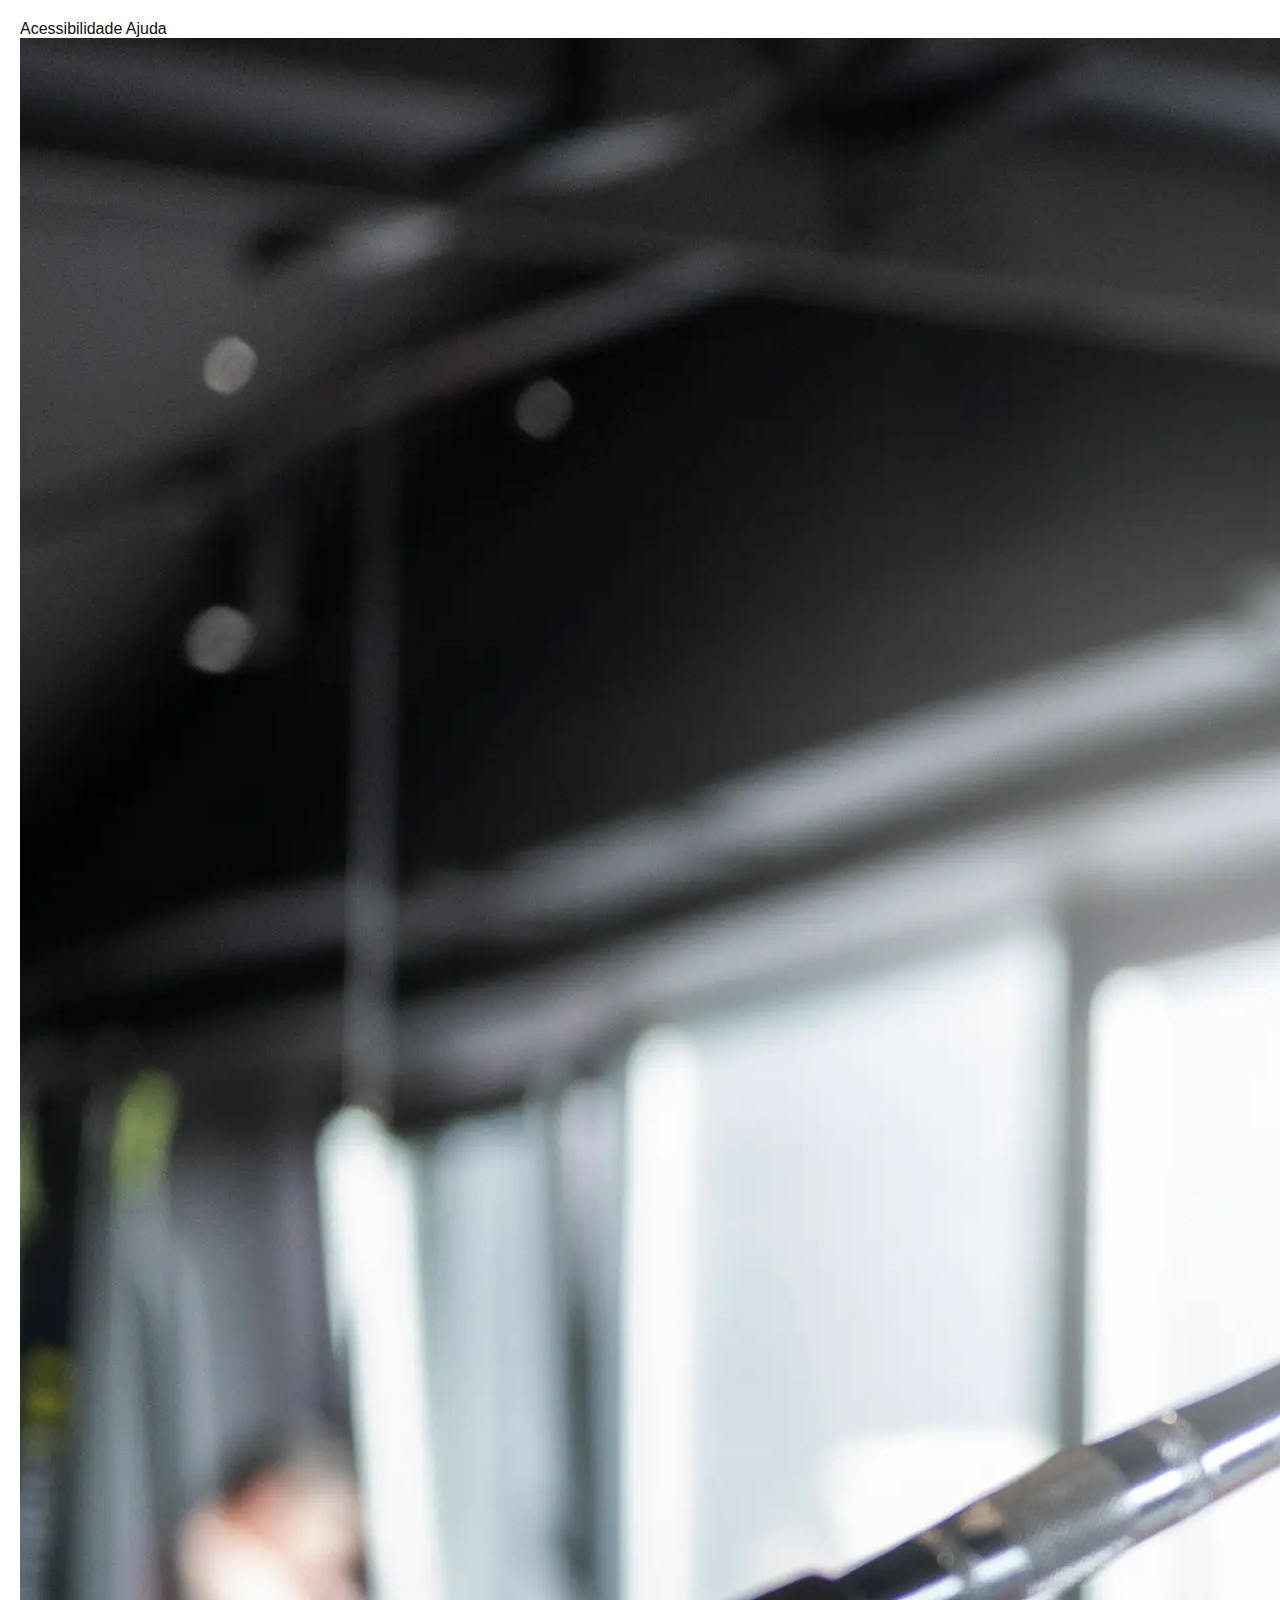
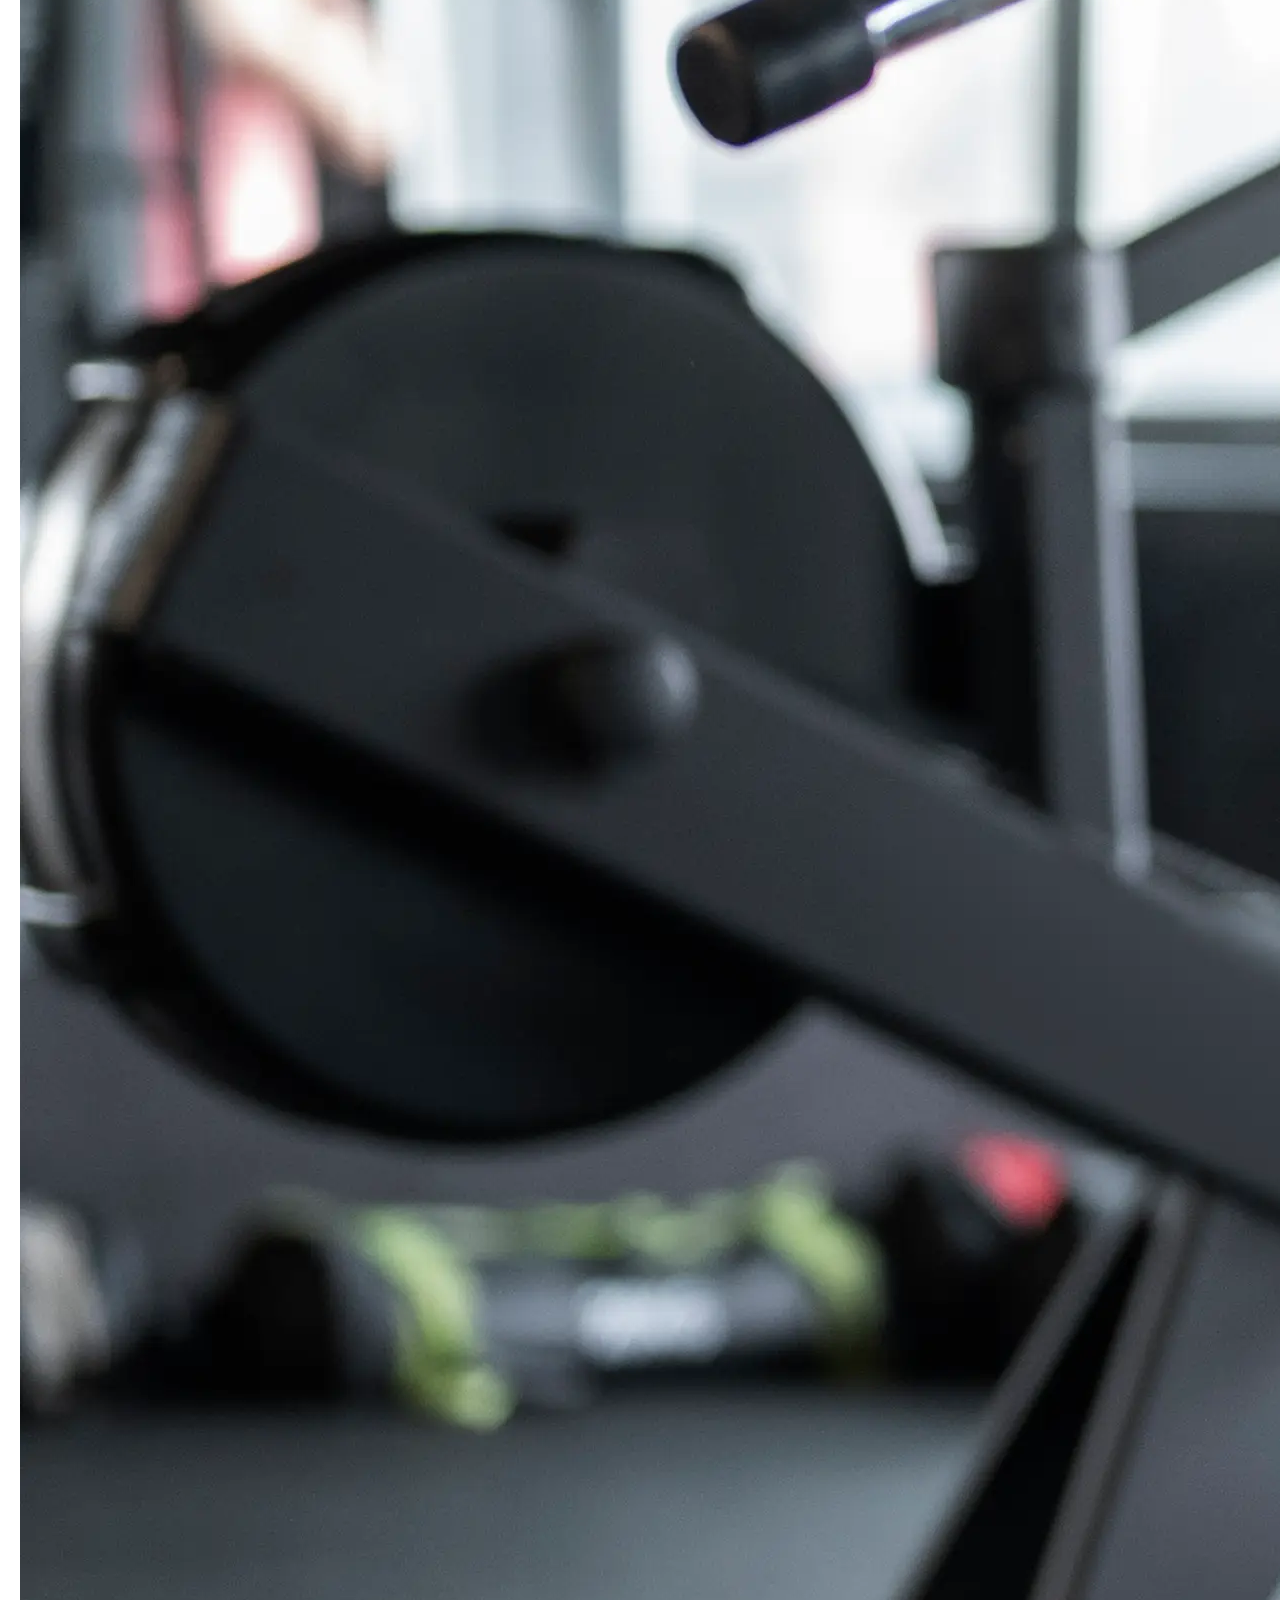
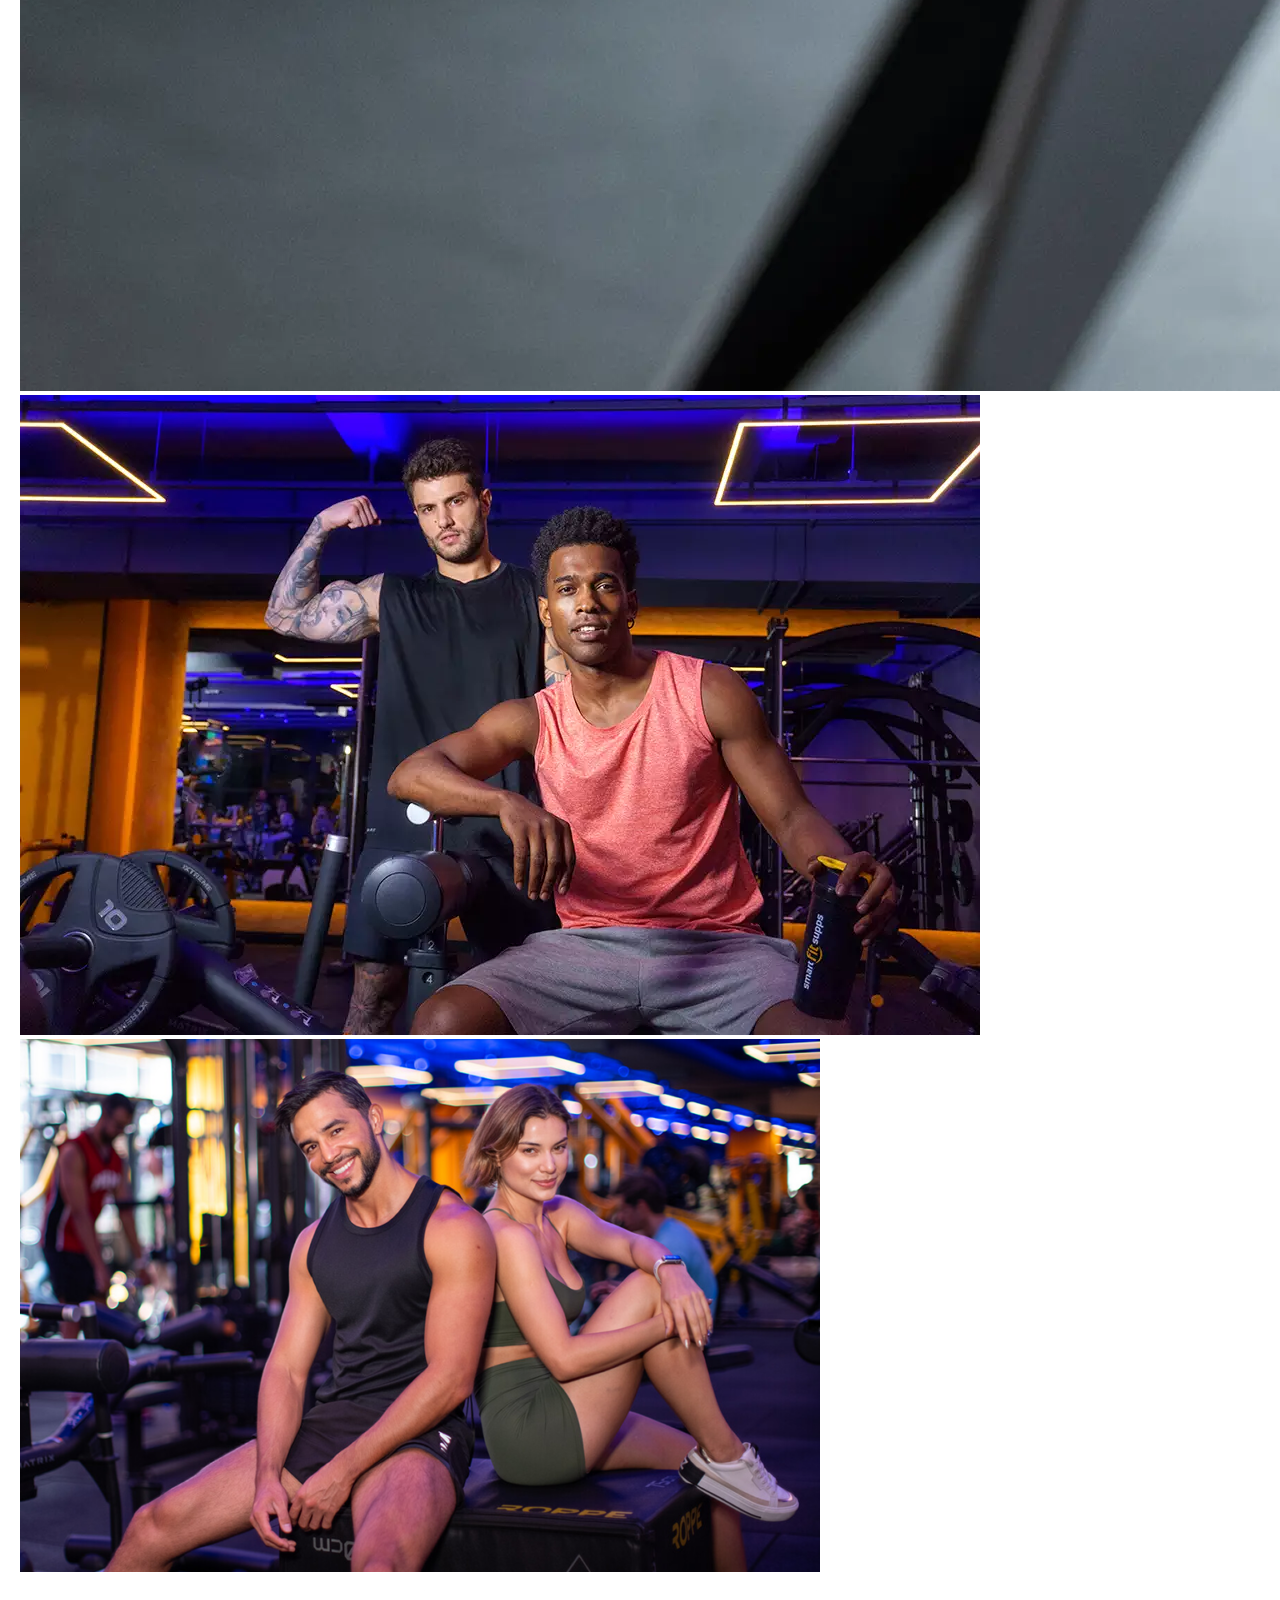
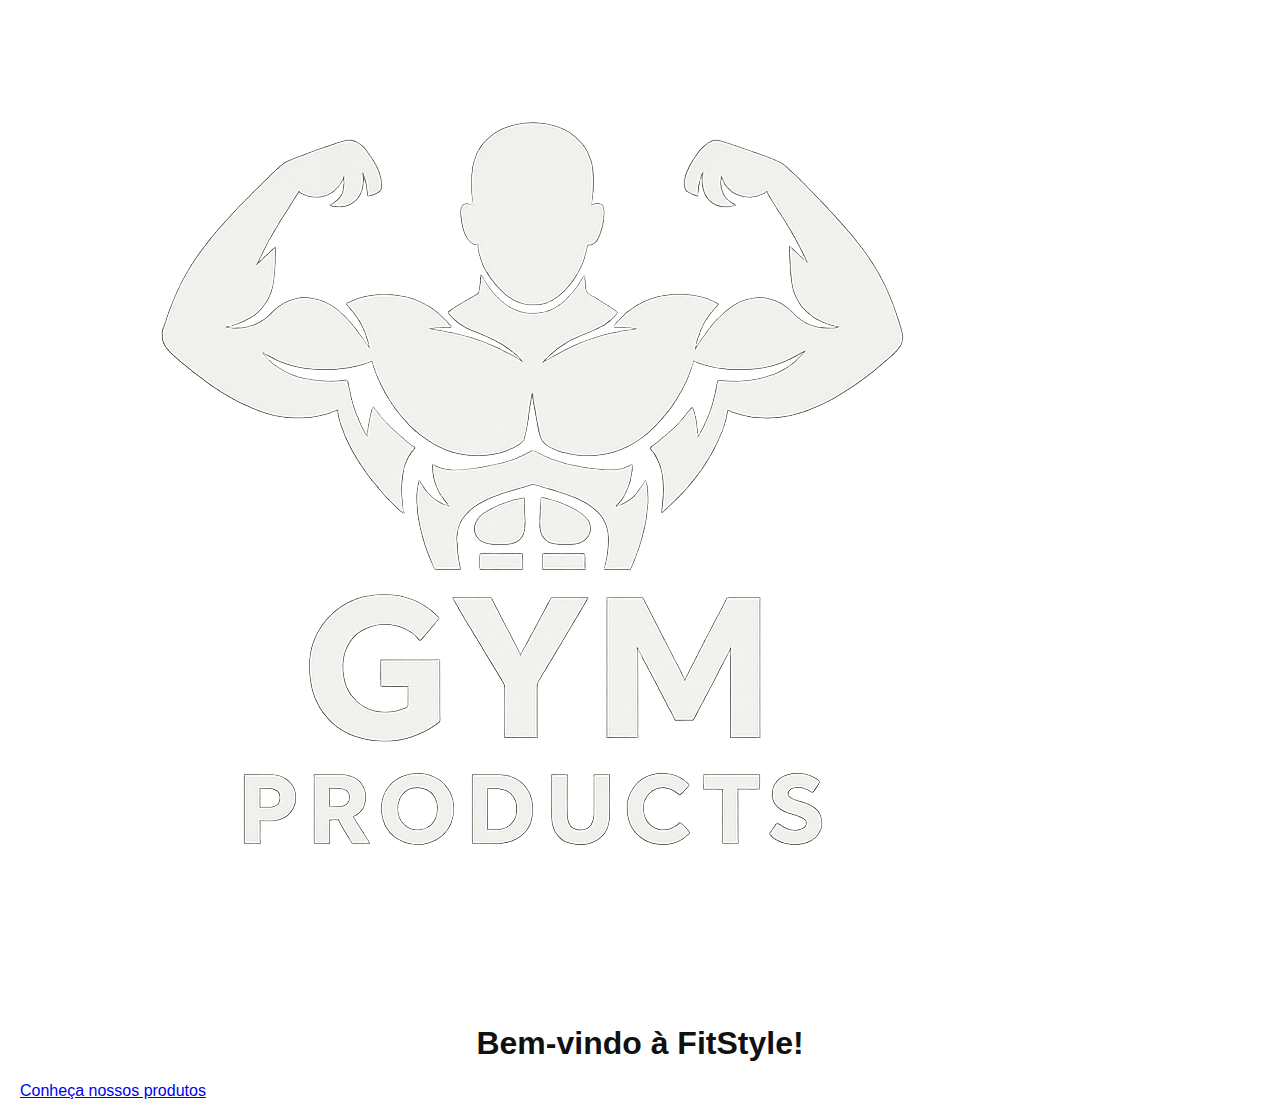
<file: index.html>
<!DOCTYPE html>
<html lang="pt-BR">
<head>
  <meta charset="UTF-8" />
  <meta name="viewport" content="width=device-width, initial-scale=1.0"/>
  <title>FitStyle - Bem-vindo</title>
  <link rel="stylesheet" href="style.css"/>
  <script defer src="script.js"></script>
</head>
<body>

  <!-- Barra Superior -->
  <div class="top-bar">
    <span>Acessibilidade</span>
    <span>Ajuda</span>
  </div>

  <!-- Tela Inicial -->
  <section class="hero">
    <div class="carousel">
      <img src="img/acidentes-na-academia.webp" alt="Banner 1">
      <img src="img/Revezamento-de-aparelhos-na-academia-destaque.webp" alt="Banner 2">
      <img src="img/Como-criar-o-habito-de-ir-para-a-academia-destaque-800x533.png" alt="Banner 3">
    </div>

    <div class="hero-content">
      <img src="img/ChatGPT Image 11 de abr. de 2025, 14_16_19.png" alt="Logo FitStyle" class="logo">
      <h1>Bem-vindo à FitStyle!</h1>
      <a href="produtos.html" class="btn">Conheça nossos produtos</a>
    </div>
  </section>

</body>
</html>
</file>
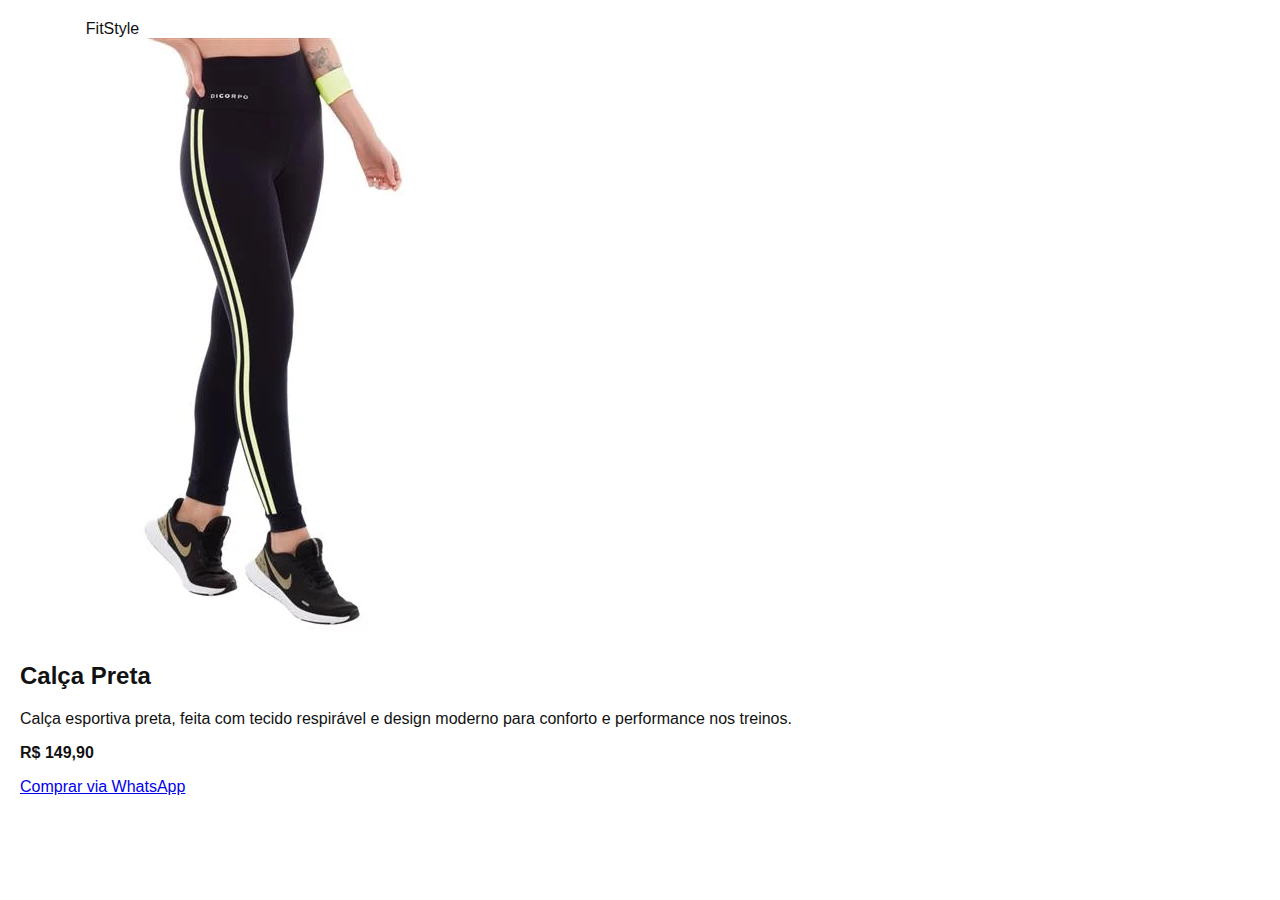
<file: detalhes-calca-preta.html>
<!DOCTYPE html>
<html lang="pt-BR">
<head>
  <meta charset="UTF-8" />
  <meta name="viewport" content="width=device-width, initial-scale=1.0"/>
  <title>Calça Preta - Detalhes</title>
  <link rel="stylesheet" href="style.css"/>
</head>
<body>
  <div class="top-bar">
    <a href="produtos.html" style="color: white; text-decoration: none;">← Voltar</a>
    <span>FitStyle</span>
  </div>

  <section class="product-details">
    <img src="imgprodutos/02007-1_981_detalhe.webp" alt="Calça Preta" class="product-image-large" />
    <div class="product-info">
      <h2>Calça Preta</h2>
      <p>Calça esportiva preta, feita com tecido respirável e design moderno para conforto e performance nos treinos.</p>
      <p><strong>R$ 149,90</strong></p>
      <a class="whatsapp-button" href="https://wa.me/42991246934" target="_blank">Comprar via WhatsApp</a>
    </div>
  </section>
</body>
</html>
</file>
<file: style.css>
body {
  font-family: 'Inter', sans-serif;
  margin: 0;
  background-color: #f5f5f5;
  color: #111;
}

header, nav, .produtos, .carrossel, footer {
  padding: 20px;
}

header {
  background: #111;
  color: white;
  text-align: center;
}

.carrossel img {
  width: 100%;
  height: 100vh;
  object-fit: cover;
  display: none;
}

.banner-content {
  position: absolute;
  top: 40%;
  width: 100%;
  text-align: center;
  color: white;
}

.banner-content h1 {
  font-size: 3em;
}

.banner-content button {
  padding: 15px 30px;
  background: #ff5252;
  border: none;
  font-size: 1.2em;
  cursor: pointer;
  margin-top: 20px;
}

nav.top-bar, nav.second-bar {
  display: flex;
  justify-content: space-around;
  background-color: #222;
  color: white;
  padding: 10px;
}

.search-area {
  display: flex;
  align-items: center;
}

.produtos {
  display: grid;
  grid-template-columns: repeat(auto-fill, minmax(200px, 1fr));
  gap: 12px;
  margin-top: 20px;
}

.produto {
  background: white;
  padding: 10px;
  border: 1px solid #ddd;
  text-align: center;
}

.produto img {
  width: 100%;
  aspect-ratio: 1 / 1;
  object-fit: cover;
}

.produto button {
  margin: 5px;
  padding: 10px;
  background-color: #008CBA;
  color: white;
  border: none;
  cursor: pointer;
}

body {
  font-family: 'Arial', sans-serif;
  background: #fff;
  color: #111;
  margin: 0;
  padding: 20px;
}

.cart-container {
  max-width: 800px;
  margin: auto;
}

h1 {
  text-align: center;
  margin-bottom: 20px;
}

.cart-items {
  display: flex;
  flex-direction: column;
  gap: 15px;
}

.item-carrinho {
  display: flex;
  justify-content: space-between;
  align-items: center;
  border-bottom: 1px solid #ccc;
  padding: 15px 0;
}

.item-carrinho img {
  width: 80px;
  height: 80px;
  object-fit: cover;
}

.detalhes-produto {
  flex-grow: 1;
  margin-left: 20px;
}

.cart-summary {
  margin-top: 30px;
  text-align: right;
}

button {
  background: #111;
  color: #fff;
  padding: 10px 15px;
  border: none;
  cursor: pointer;
}

input[type="text"] {
  padding: 10px;
  margin-bottom: 10px;
}


#perfil {
  padding: 20px;
  background-color: white;
  max-width: 400px;
  margin: auto;
}
</file>
